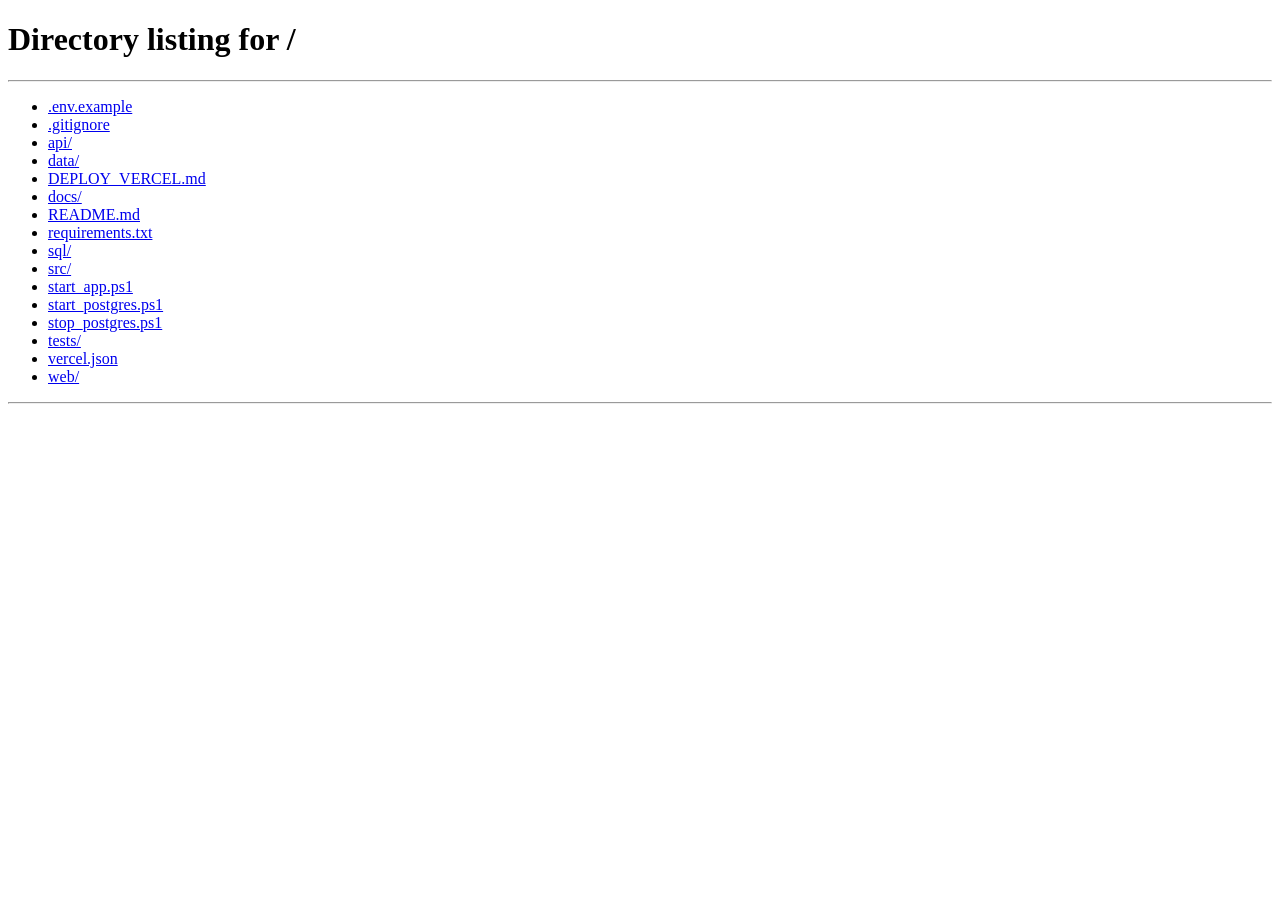
<file: web/model-dashboard.html>
<!doctype html>
<html lang="en">
<head>
  <meta charset="utf-8">
  <title>Redirecting to Unified Model Analytics…</title>
  <meta http-equiv="refresh" content="0; url=/#models">
  <script>window.location.replace('/#models');</script>
</head>
<body style="font-family: sans-serif; padding: 40px; text-align: center; color: #334155;">
  <h2>Redirecting to the Unified Analytics Platform…</h2>
  <p>The Model Analytics dashboard has been fully integrated into the primary platform: <a href="/#models">Click here to continue to /#models</a></p>
</body>
</html>
</file>
